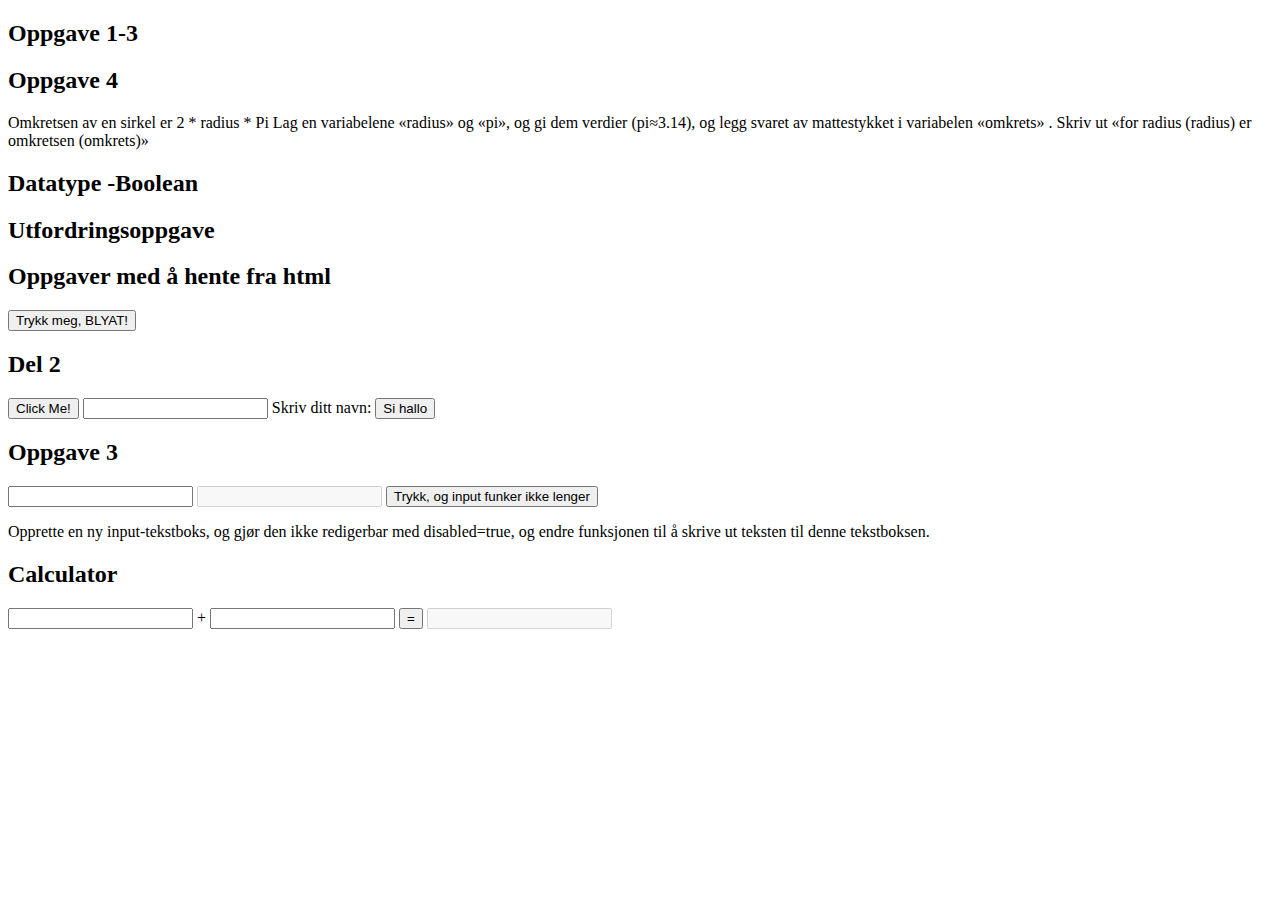
<file: Ny versjon/index1.html>
<!DOCTYPE html>
<html>
    <head>
        <meta charset="utf-8">
        <title></title>
    </head>

    <h2>Oppgave 1-3</h2>
    <body>
      <!--  <script>  Inni HTML, ser du script. Betyr javaScript -->
        <script>
            let boi = "Hehe. SUIIII!"; // let it be. la det være slik. Var er gamelt. Ikke anbefalt.
            boi = "Jacky"; // Ikke inkluder let ellers error kommer.
            var lol = "e"; // Gir ikke Error, men kan være buggy. "Var" ikke anbefalt 
            var lol = "t"; // Gir ikke Error, men kan være buggy. "Var" ikke anbefalt 
            

  //          let g = "f"   // Gir Error. Let å finne feil.
  //          let g = "grs" // Gir Error. Let å finne feil.
            console.log("Hallo, " + boi + "!");

            console.log(5+5);
            console.log("5" + "5");
        </script>

        <h2>Oppgave 4</h2>
        <p>Omkretsen av en sirkel er 2 * radius * Pi 
            Lag en variabelene «radius» og «pi», og gi dem verdier (pi≈3.14), og legg svaret av mattestykket i variabelen «omkrets» . 
            Skriv ut «for radius (radius) er omkretsen (omkrets)» </p>
        <script>
            let radius = 5; // Tror du kan skrive hva du vil så lenge det er tall
            let Pi = 3.14;
            let Svar = 2 * radius * Pi; console.log("Omkretsen av radius " + radius + ", er " + Svar);
        </script>

        <h2>Datatype -Boolean</h2>
        <script>
            let sant = true;
            let usant = false;

            let over16 = true;
            let trafikaltgrunnkurs = false;
            let kanOvelseskjore = over16 && trafikaltgrunnkurs;
            console.log("Kan ovelseskjøre=" + kanOvelseskjore);
        </script>

        <h2> Utfordringsoppgave</h2>
        <script>
            let gangeTekst = "tekst" * 5;
            let WeirdTXT = "tekst5" + "tekst4" * 5;
            console.log(gangeTekst);
            console.log(gangeTekst + 2);
            console.log(WeirdTXT);

            let boolText = gangeTekst || true;
            console.log(boolText);
            boolText = gangeTekst || false;
            console.log(boolText + "!");

            let loll = true || false;
            console.log(loll);
        </script>

        <h2>Oppgaver med å hente fra html</h2>
        <button onclick="handleOnClick()">Trykk meg, BLYAT!</button>
        <script>
            let clickCurrent = 0
            function handleOnClick() {
                clickCurrent += 1;
                
                console.log("KLIKK KLIKK, BLYAT! = " + clickCurrent);
                
            };


        
        </script>

        <h2>Del 2</h2>
        <button id="button" onclick="handleOnClicker()">Click Me!</button>
        <input type="text" name="" id="textBox">
        <label for="">Skriv ditt navn: </label>
        <button onclick="handleSayHello()">Si hallo</button>

        <script>
            function handleSayHello() {
                let name = document.getElementById("textBox").value
                console.log("Hey,", name)
                console.log();
            };
        </script>

        <script>
            function handleOnClicker() {
                console.log("Click!")
            }

            function get5() {
                return 5
            }
            let f = get5;
            let res = get5();

            console.log("f=", f)
            console.log("res=", res)
        </script>

        <h2>Oppgave 3</h2>

        <input type="text" name="" id="tekstIkkeRedigert">
        <input type="text" name="" id="TextInput" disabled="true">
        <button onclick="disablerTekstInput()">Trykk, og input funker ikke lenger</button>

        <p>Opprette en ny input-tekstboks, og gjør den ikke redigerbar med disabled=true, 
            og endre funksjonen til å skrive ut teksten til denne tekstboksen. </p>
        <script>
            function disablerTekstInput() {
                let inputDisable = document.getElementById("tekstIkkeRedigert").value;
                console.log("Du Skrev:", inputDisable + ".");
                document.getElementById("TextInput").value = "Jeg også sier: " + inputDisable;
            }
        </script>

        <h2>Calculator</h2>

        <input type="text" id="firstNum">
        <label for="">+</label>
        <input type="text" id="secNum">

        <button onclick="calcOutput()">=</button>

        <input type="text" name="" id="outNum" disabled=true>

        <script>
            function calcOutput() {
                let firstNumber = document.getElementById("firstNum").value;
                let secondNumber = document.getElementById("secNum").value;
                // console.log(firstNumber, secondNumber)

                let firstInt = parseInt(firstNumber);
                let secondInt = parseInt(secondNumber);
                console.log(firstInt, secondInt)

                let outputNumber = document.getElementById("outNum");
                outputNumber.value = firstInt + secondInt;
                console.log(outputNumber);

            }
        </script>
 
        <br><br>
 

    </body>
</html>
</file>
